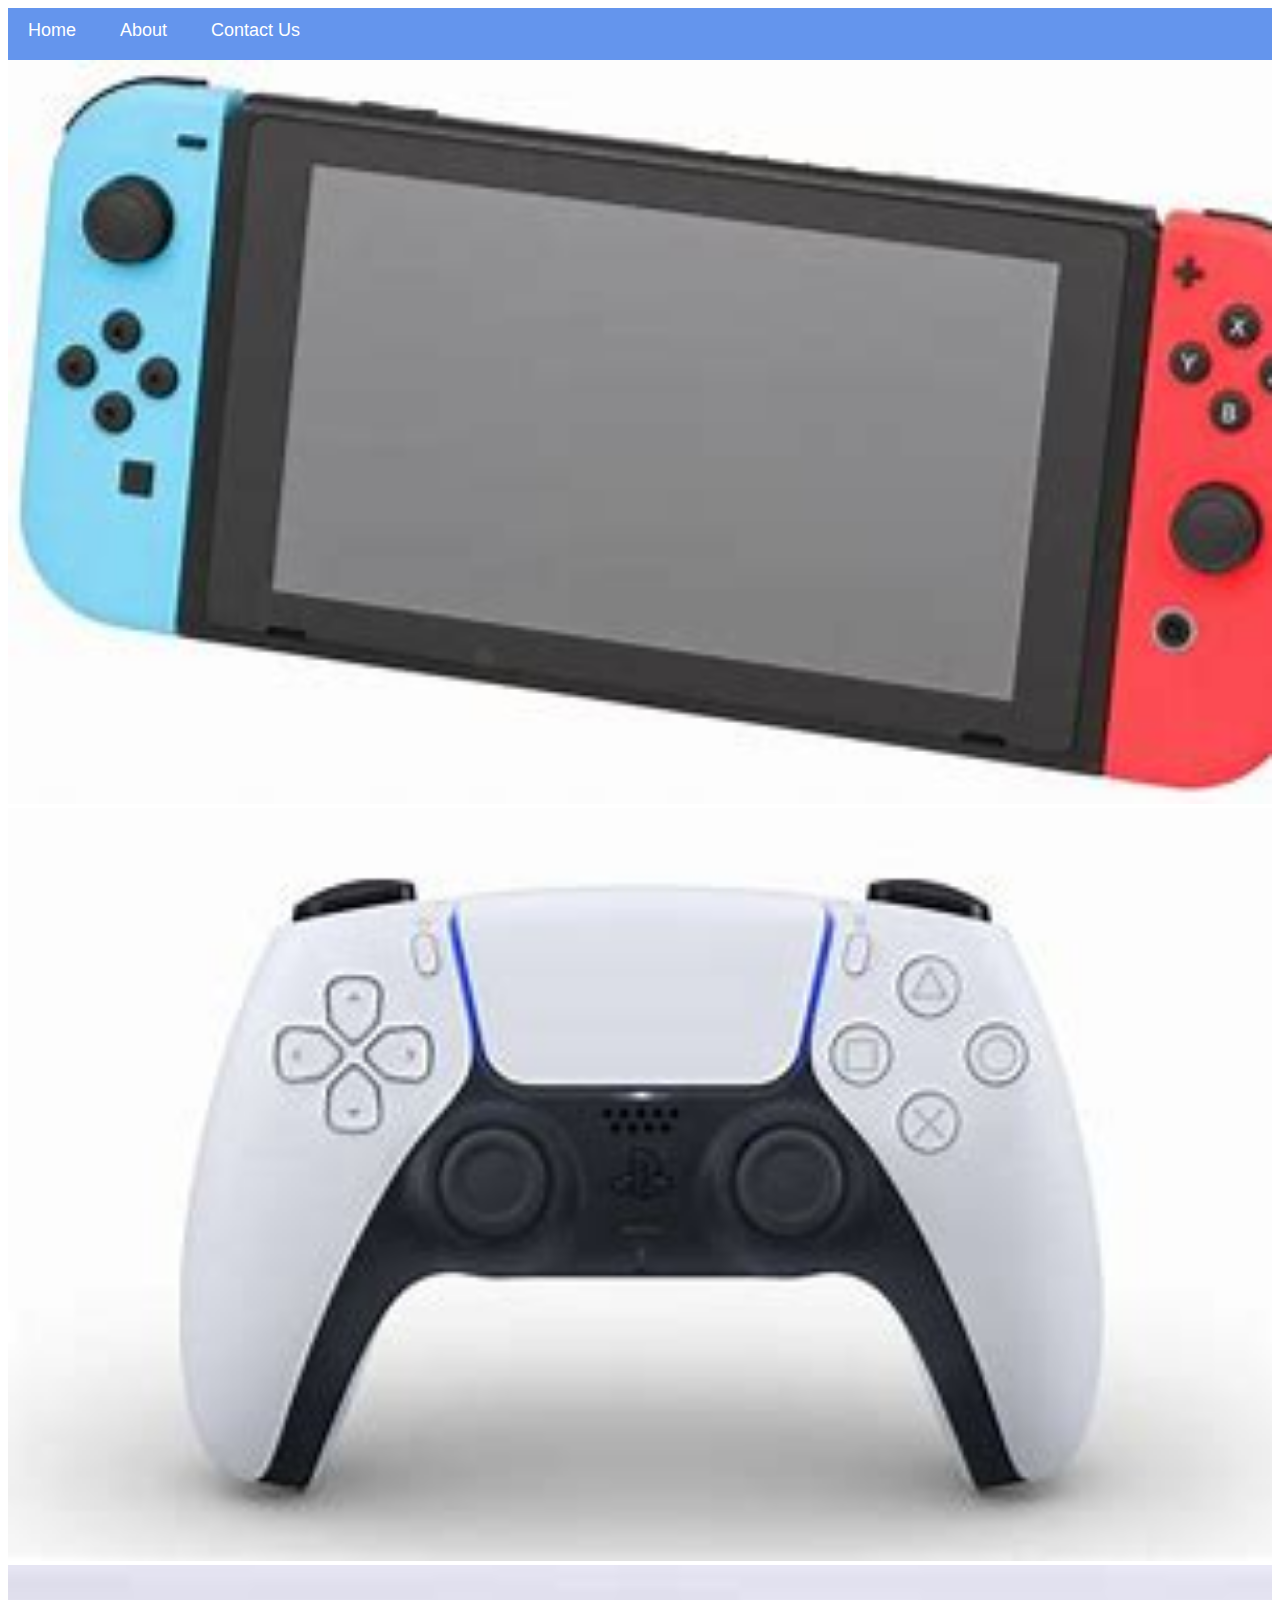
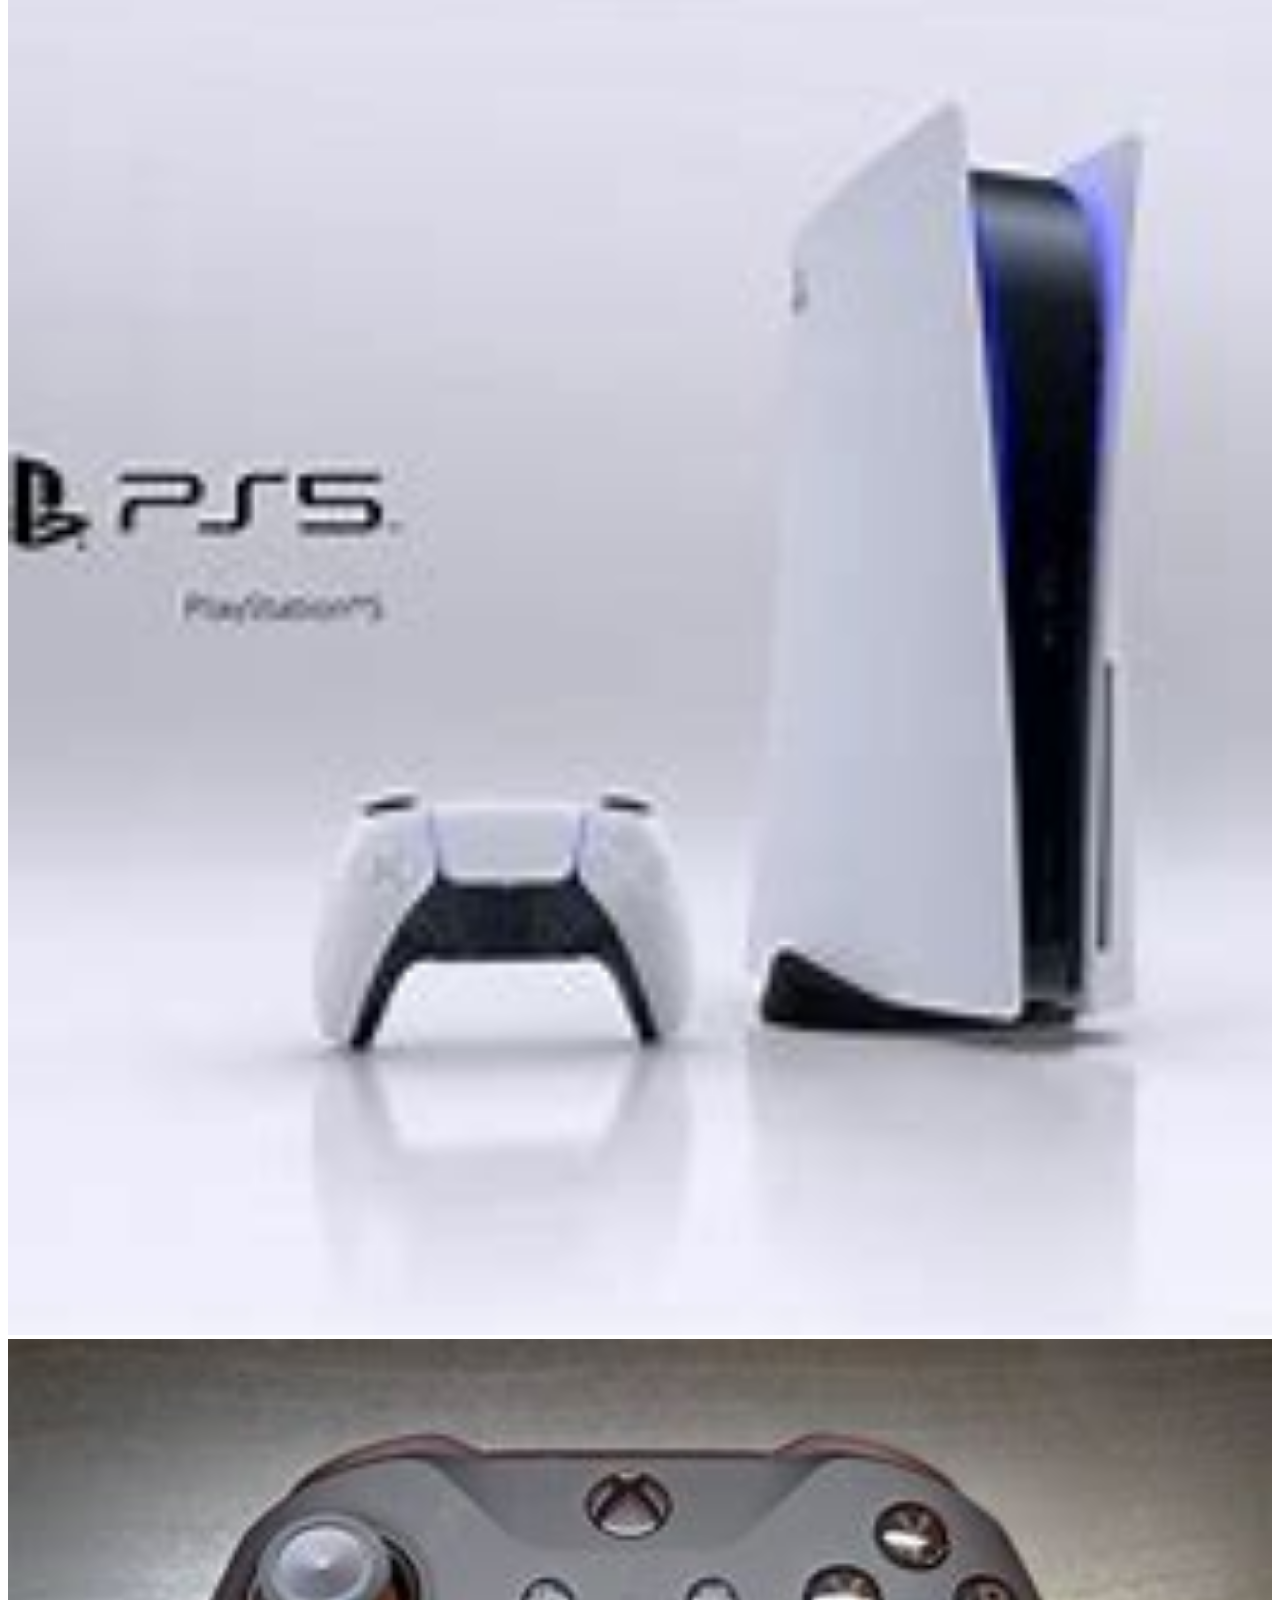
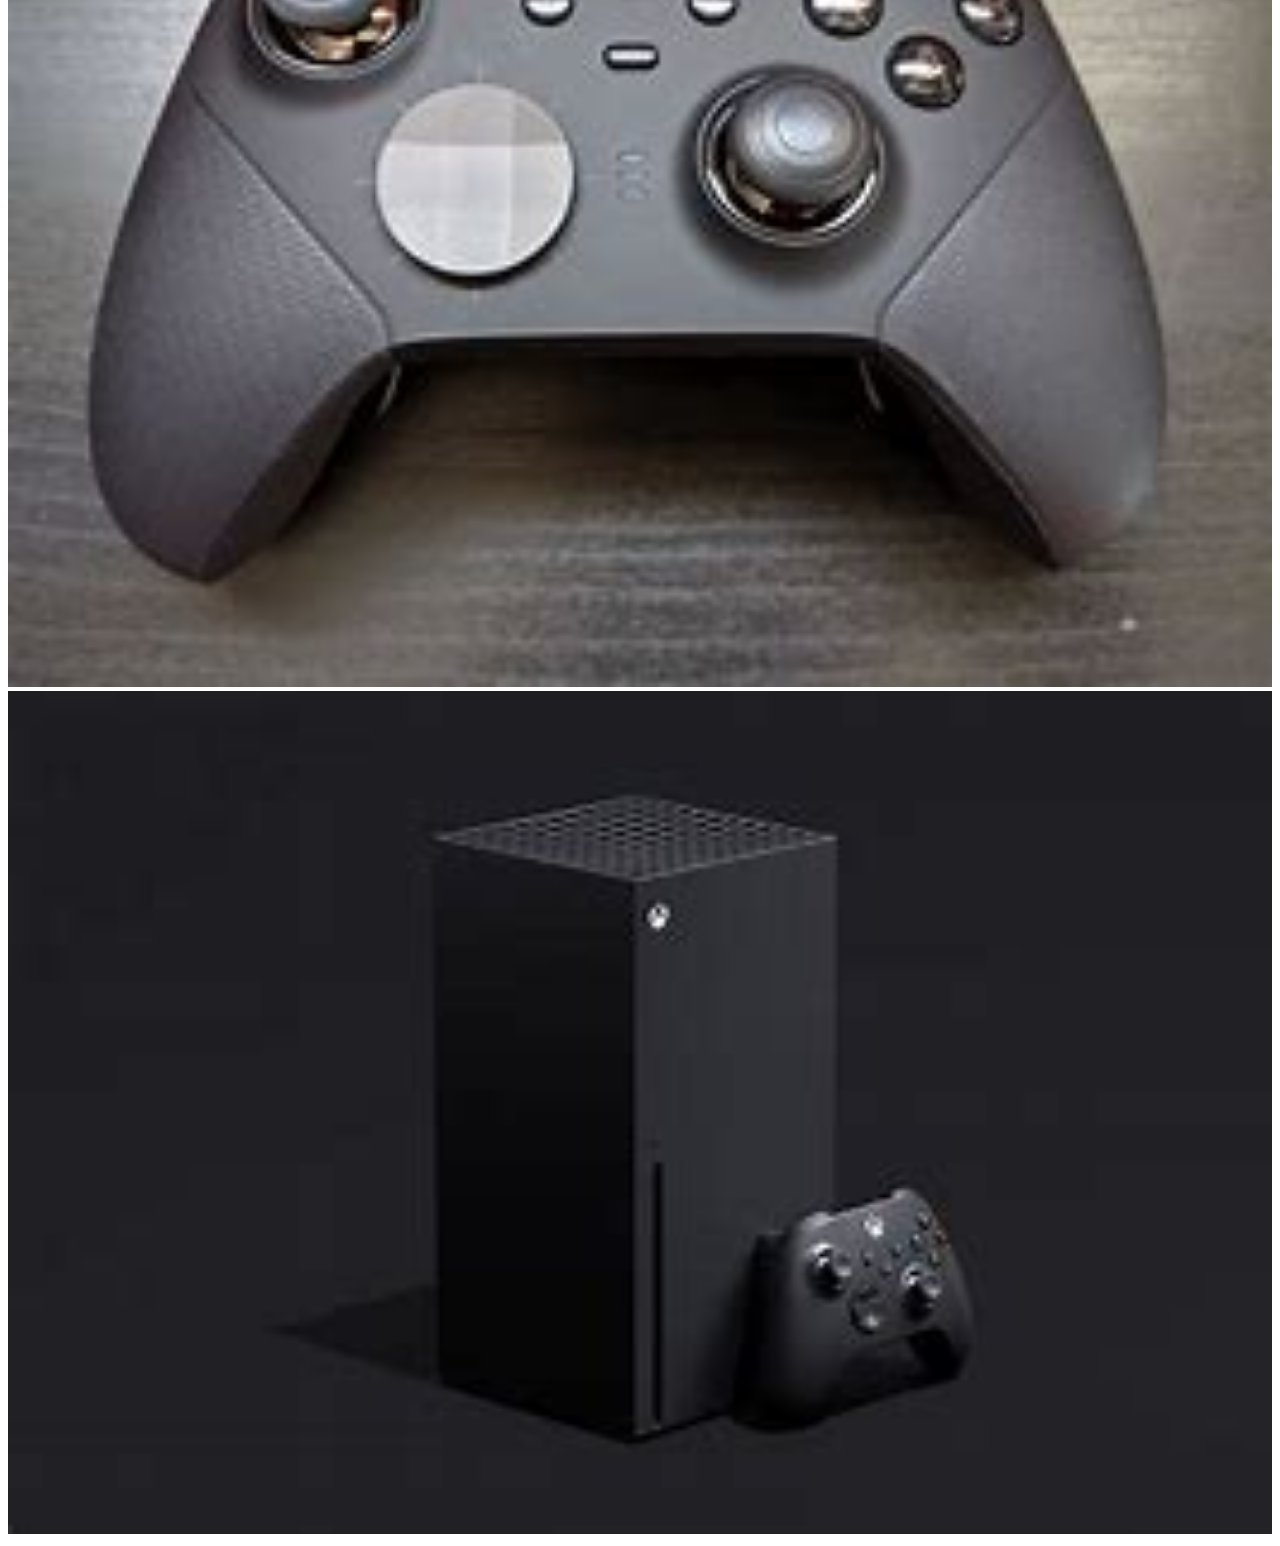
<file: index.html>
<!DOCTYPE html>
<html>
      <head>
            <link rel="stylesheet" href="style.css">
      </head>
      <body>
            <div id="menu">
                  <a href="index.html">Home</a>
                  <a href="about.html">About</a>
                  <a href="contact.html">Contact Us</a>
             </div>
           <div class="gallery">
                <a href="nintendo switch_1.html"><img src="images/nintendo switch_1.jfif"/></a>
                <a href="ps5 controller_1.html"><img src="images/ps5 controller_1.jfif"/></a>
                <a href="ps5_1.html"><img src="images/ps5_1.jfif"/></a>
                <a href="xbox controller_1.html"><img src="images/xbox controller_1.jfif"/></a>
                <a href="xbox series x_1.html"><img src="images/xbox series x_1.jfif"/></a>
           </div>
      </body>
</html>
</file>
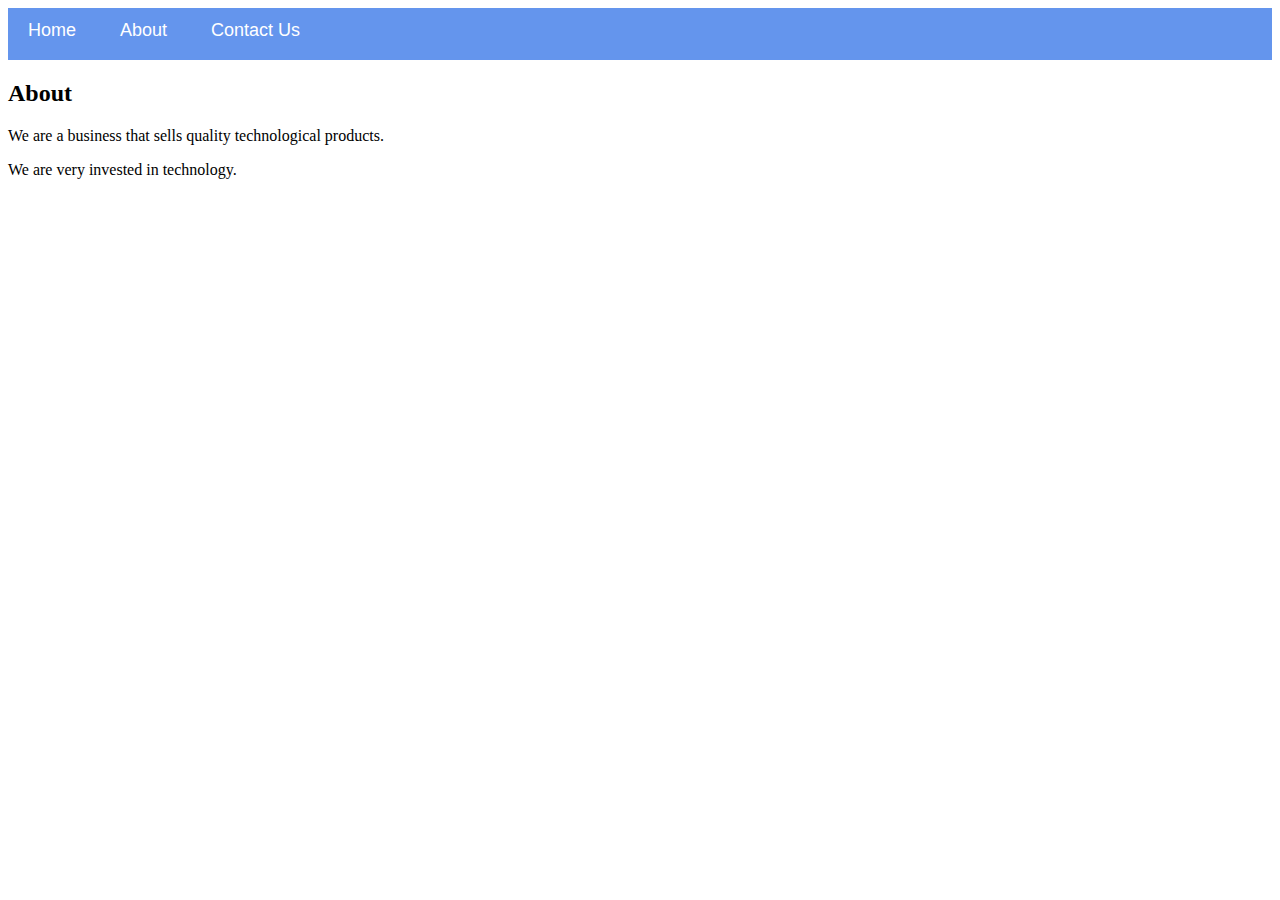
<file: about.html>
<!DOCTYPE html>
<html>
    <head>
        <link rel="stylesheet" href="style.css">
    </head>
    <body>
        <div id="menu">
            <a href="index.html">Home</a>
            <a href="about.html">About</a>
            <a href="contact.html">Contact Us</a>
       </div>
        <h2>About</h2>
        <p>We are a business that sells quality technological products.</p>
        <p>We are very invested in technology.</p>
    </body>
</html>
</file>
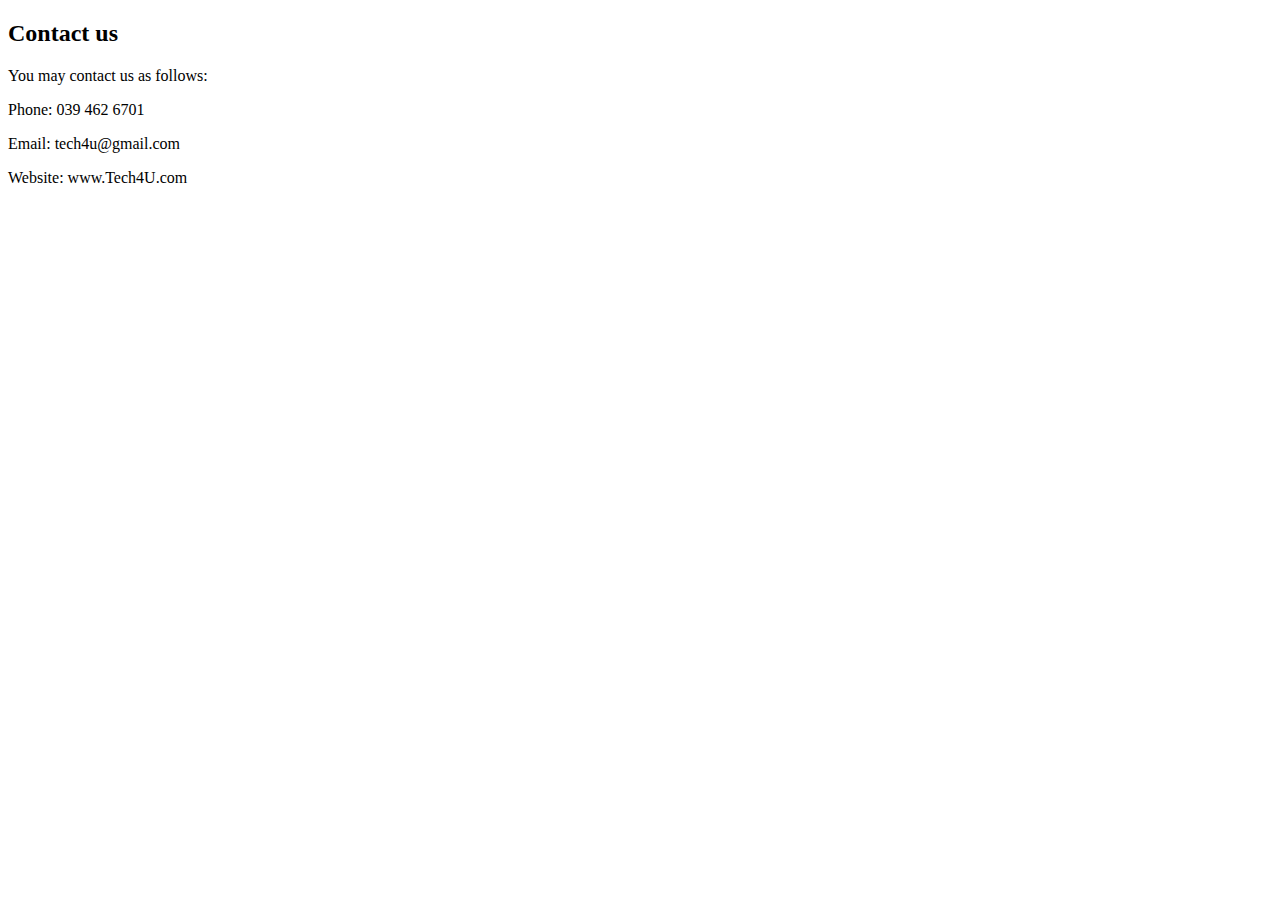
<file: contact.html>
<!DOCTYPE html>
<html>
    <head>
        <link rel="stylesheet" href="style.css">
    </head>
    <body>
        <h2>Contact us</h2>
        <p>You may contact us as follows:</p>
        <p>Phone: 039 462 6701</p>
        <p>Email: tech4u@gmail.com</p>
        <p>Website: www.Tech4U.com</p>
    </body>
</html>
</file>
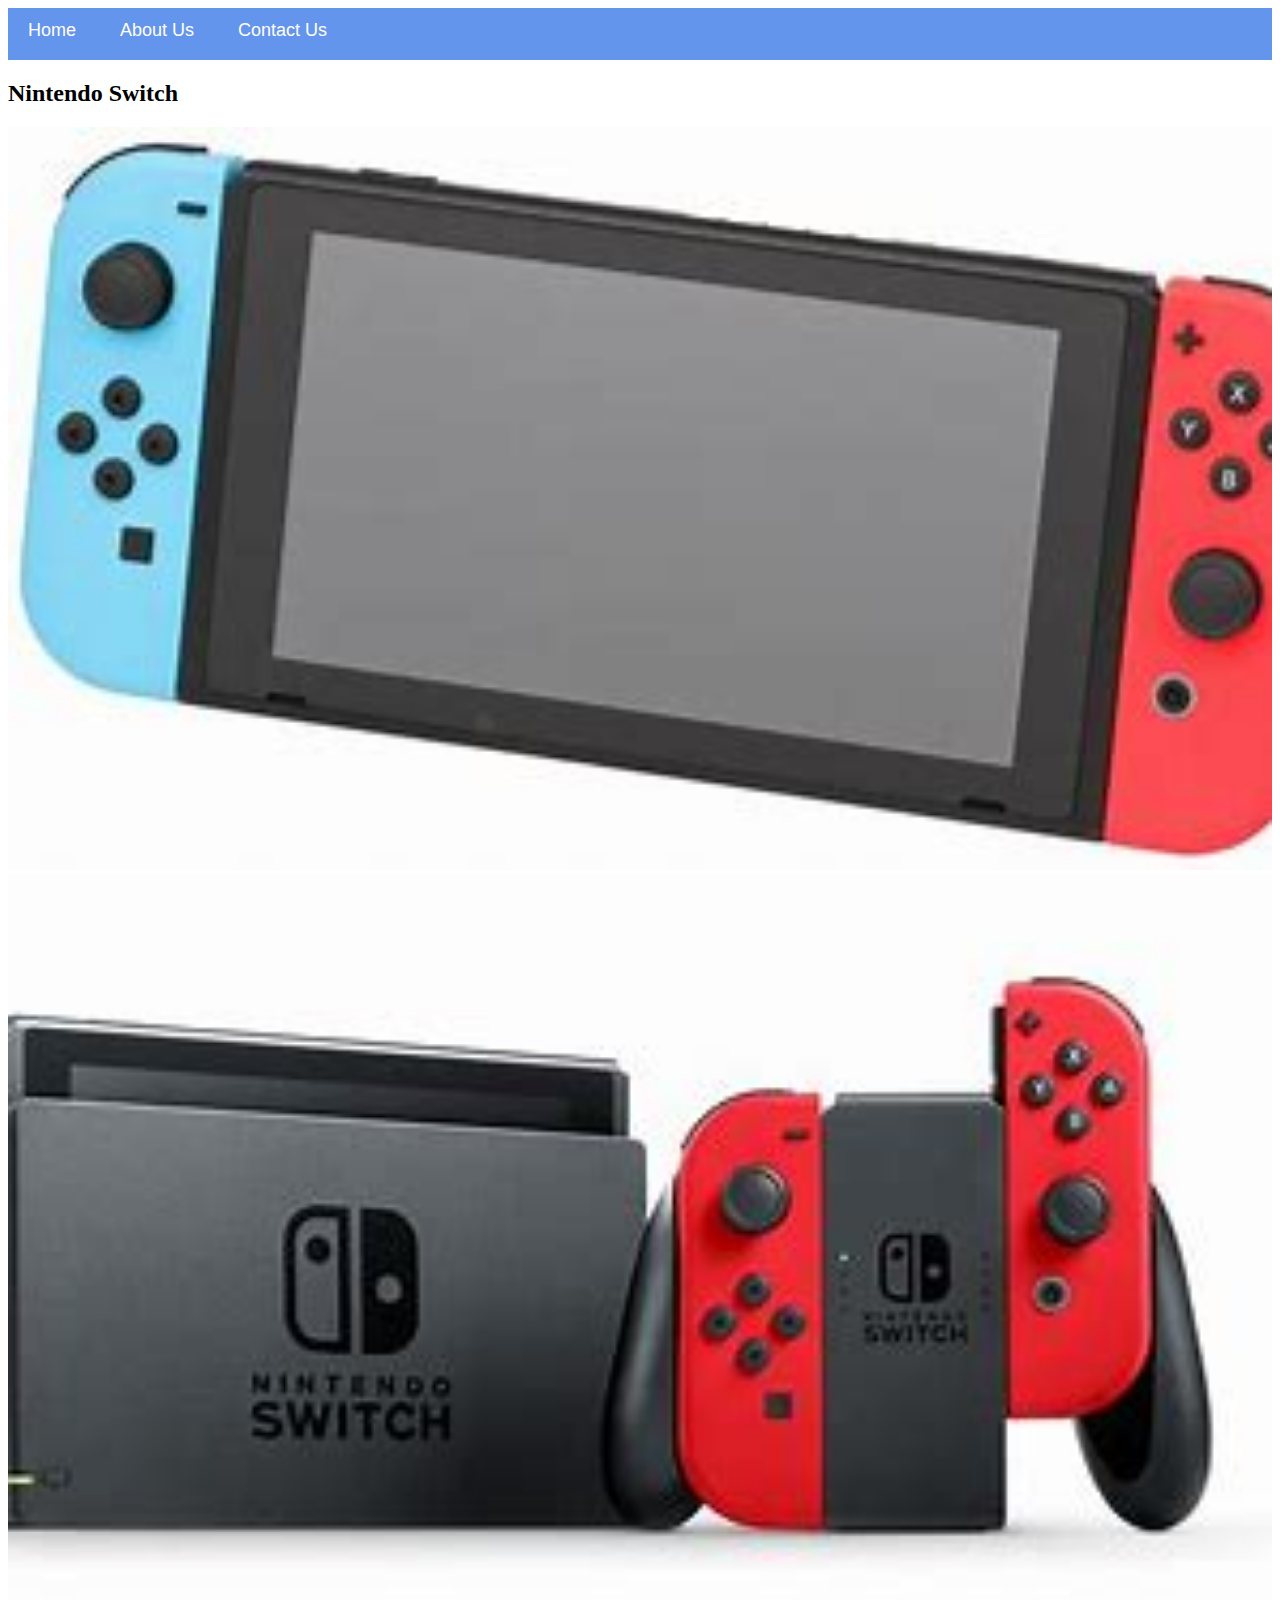
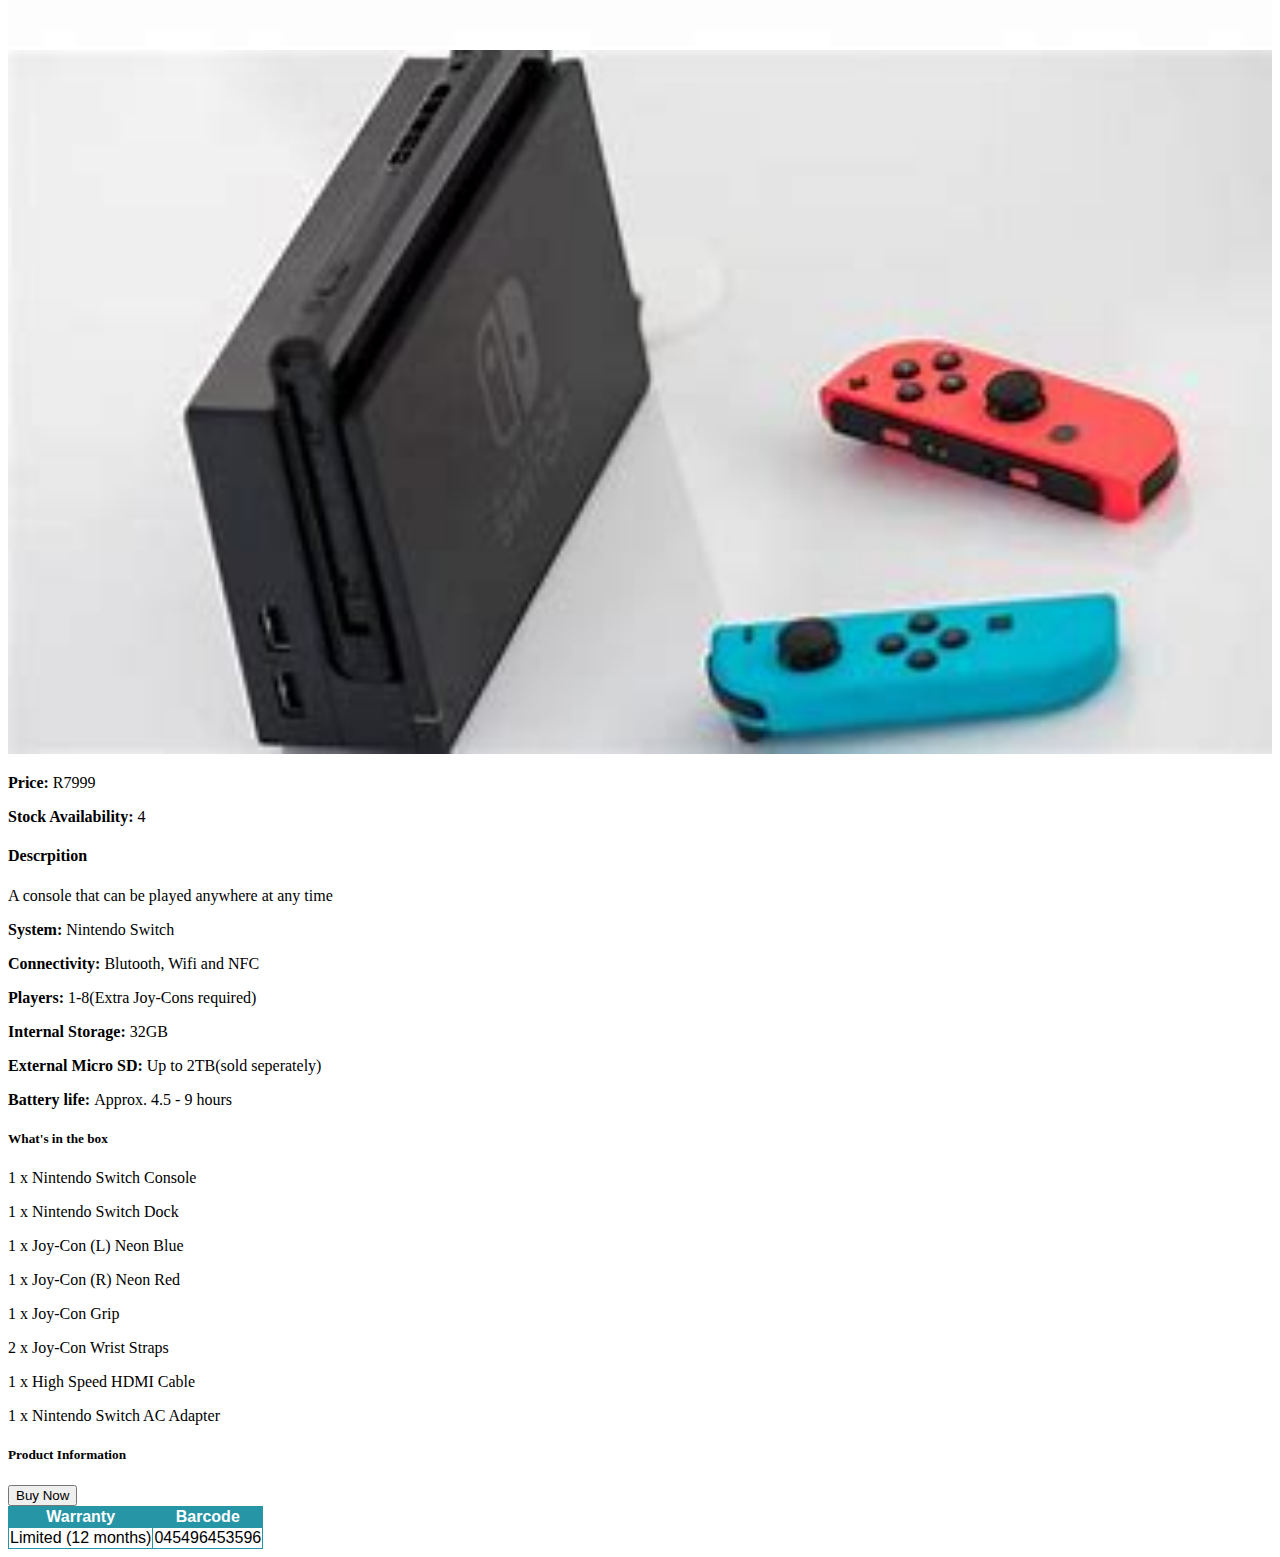
<file: nintendo switch_1.html>
<!DOCTYPE html>
<html>
      <head> 
           <link rel="stylesheet" href="style.css"> 
       </head>
 
       <body> 
         <div id="menu">
            <a href="index.html">Home</a>
            <a href="about.html">About Us</a>
            <a href="contact.html">Contact Us</a>
       </div>
          <h2>Nintendo Switch</h2>
          <div class="gallery"> 
             <img src="images/nintendo switch_1.jfif">
             <img src="images/nintendo switch_2.jfif">
             <img src="images/nintendo switch_3.jfif">
          </div> 
          <p><b>Price: </b> R7999</p> 
          <p><b>Stock Availability: </b> 4</p> 
          <h4>Descrpition</h4>
          <p>A console that can be played anywhere at any time</p>
          <p><b>System: </b> Nintendo Switch</p>
          <P><b>Connectivity: </b> Blutooth, Wifi and NFC</P>
          <p><b>Players: </b> 1-8(Extra Joy-Cons required)</p>
          <p><b>Internal Storage: </b> 32GB</p>
          <p><b>External Micro SD: </b> Up to 2TB(sold seperately)</p>
          <p><b>Battery life: </b> Approx. 4.5 - 9 hours</p>
          <h5>What's in the box</h5>
          <p>1 x Nintendo Switch Console</p>
          <p>1 x Nintendo Switch Dock</p>
          <p>1 x Joy-Con (L) Neon Blue</p>
          <p>1 x Joy-Con (R) Neon Red</p>
          <p>1 x Joy-Con Grip</p>
          <p>2 x Joy-Con Wrist Straps</p>
          <p>1 x High Speed HDMI Cable</p>
          <p>1 x Nintendo Switch AC Adapter</p>
          <h5>Product Information</h5>
          <table border="1">
            <tr>
               <th>Warranty</th>
               <th>Barcode</th>
            </tr>

            <tr>
               <td>Limited (12 months)</td>
               <td>045496453596</td>
            </tr>
            <button>Buy Now</button>
         </body>
</html>
</file>
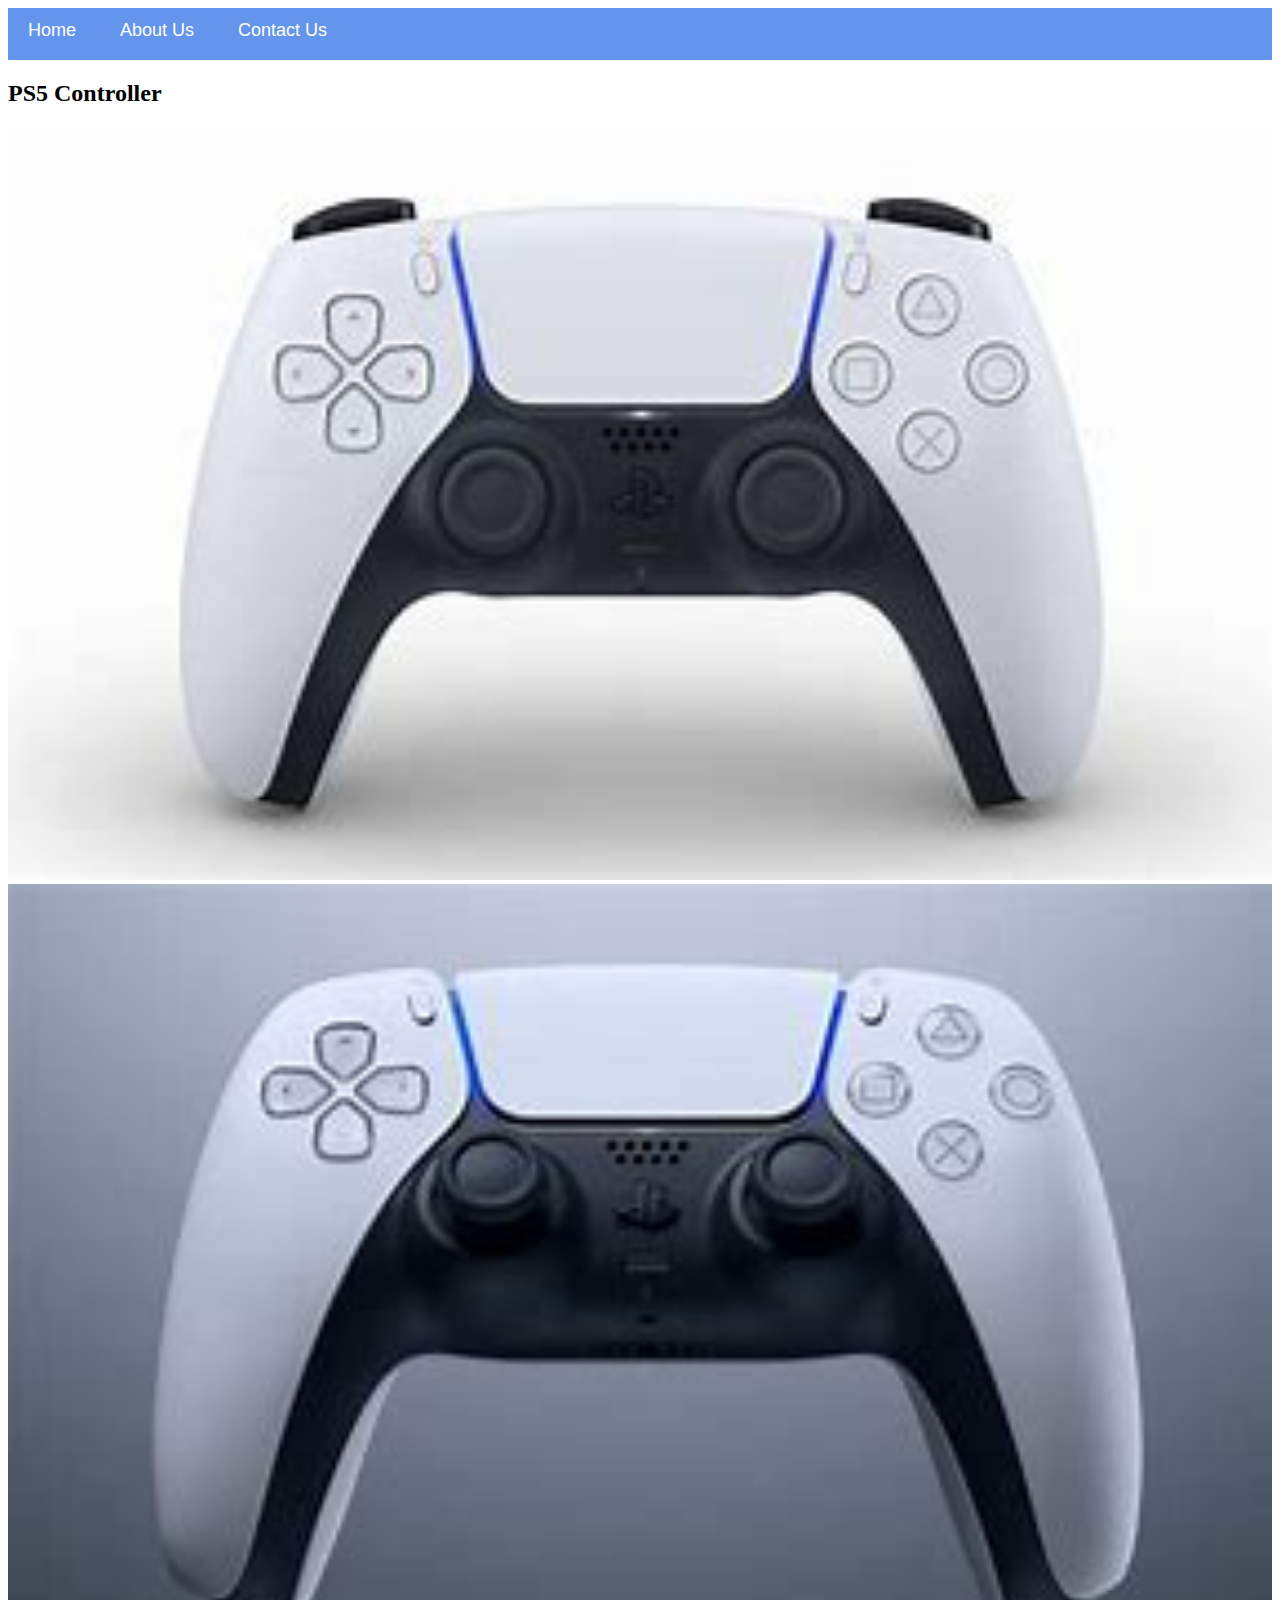
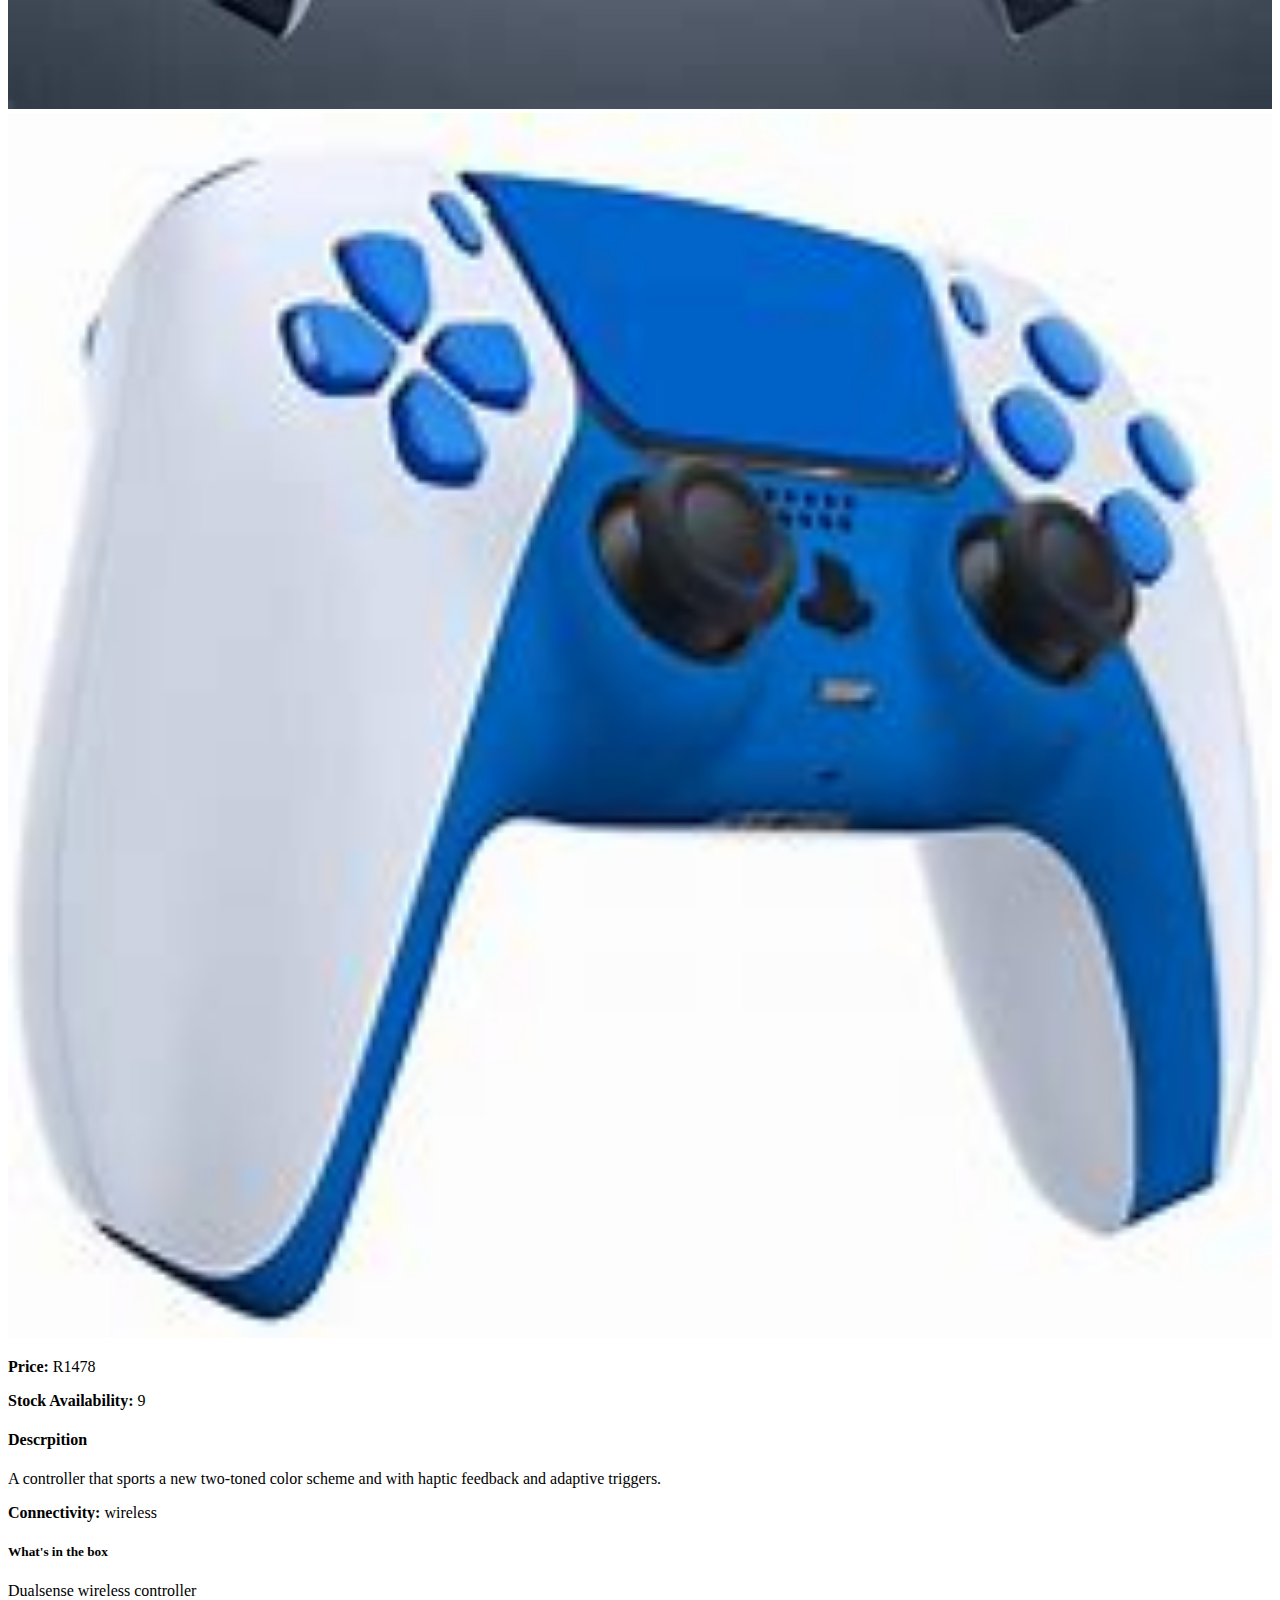
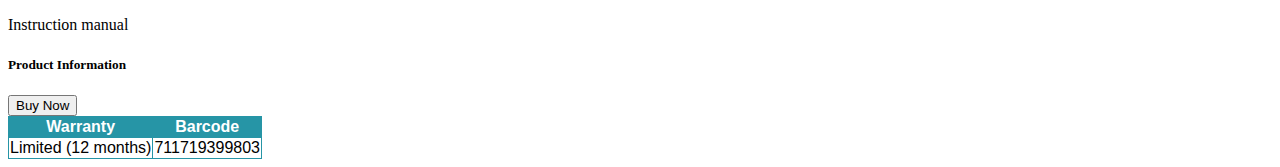
<file: ps5 controller_1.html>
<!DOCTYPE html>
<html>
      <head> 
           <link rel="stylesheet" href="style.css"> 
       </head>
 
       <body> 
         <div id="menu">
            <a href="index.html">Home</a>
            <a href="about.html">About Us</a>
            <a href="contact.html">Contact Us</a>
       </div>
          <h2>PS5 Controller</h2>
          <div class="gallery"> 
             <img src="images/ps5 controller_1.jfif">
             <img src="images/ps5 controller_2.jfif">
             <img src="images/ps5 controller_3.jfif">
          </div> 
          <p><b>Price: </b> R1478</p> 
          <p><b>Stock Availability: </b> 9</p> 
          <h4>Descrpition</h4>
          <p>A controller that sports a new two-toned color scheme and with haptic feedback and adaptive triggers.</p>
          <P><b>Connectivity: </b> wireless</p>
          <h5>What's in the box</h5>
          <p>Dualsense wireless controller</p>
          <p>Instruction manual</p>
          <h5>Product Information</h5>
          <table border="1">
            <tr>
               <th>Warranty</th>
               <th>Barcode</th>
            </tr>

            <tr>
               <td>Limited (12 months)</td>
               <td>711719399803</td>
            </tr>
            <button>Buy Now</button>
      </body>
</html>
</file>
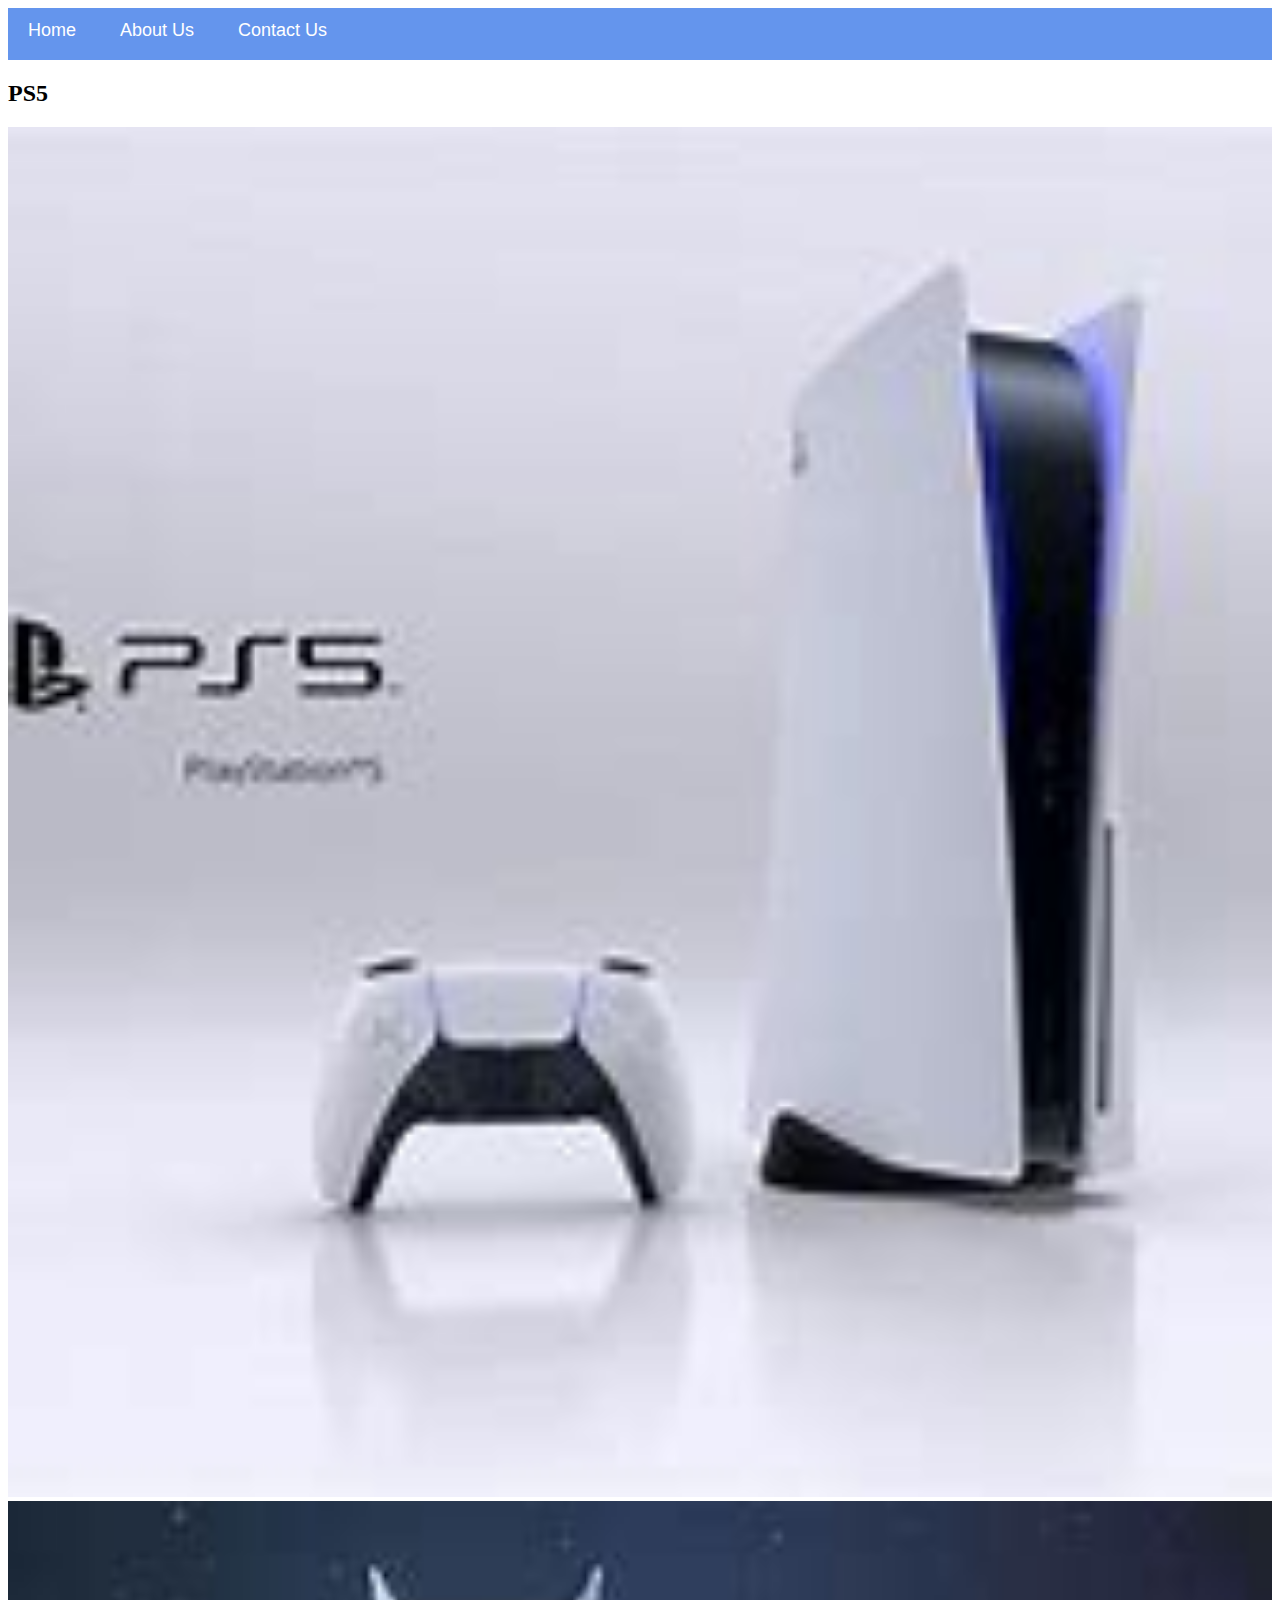
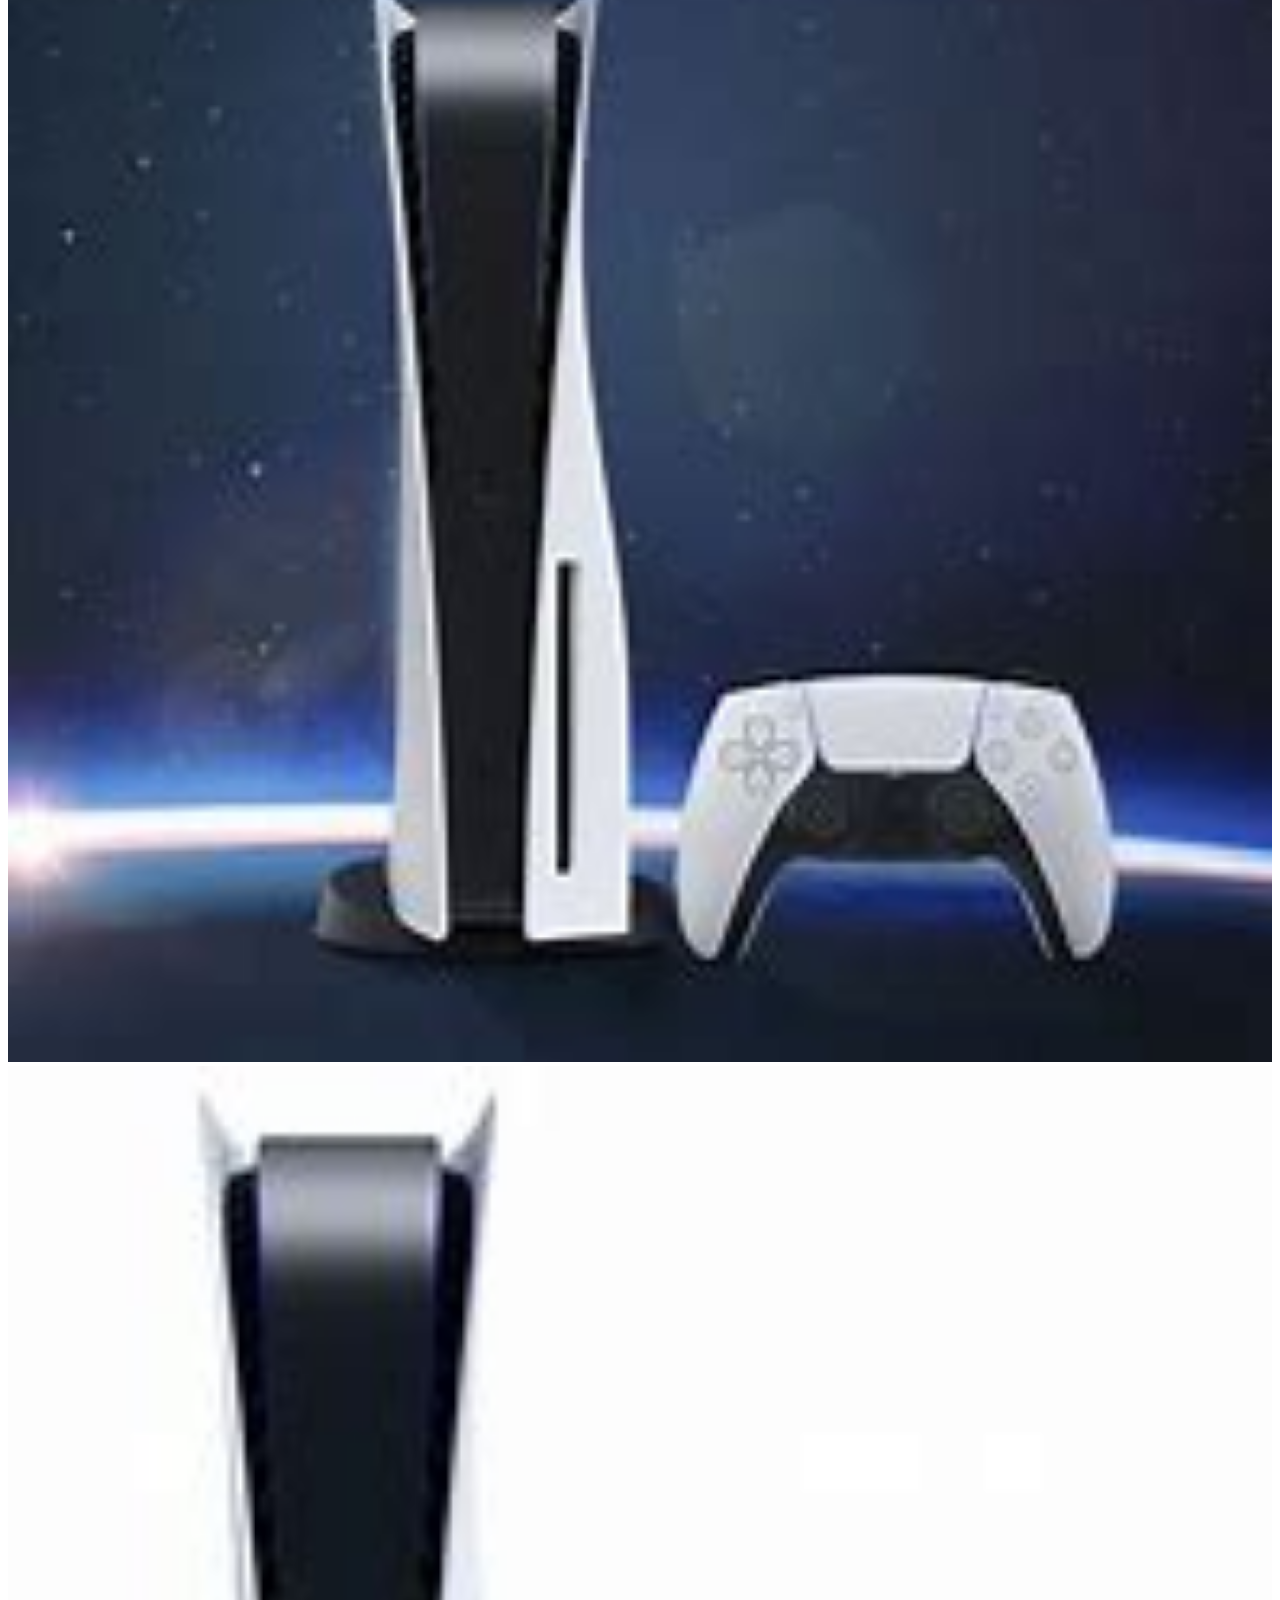
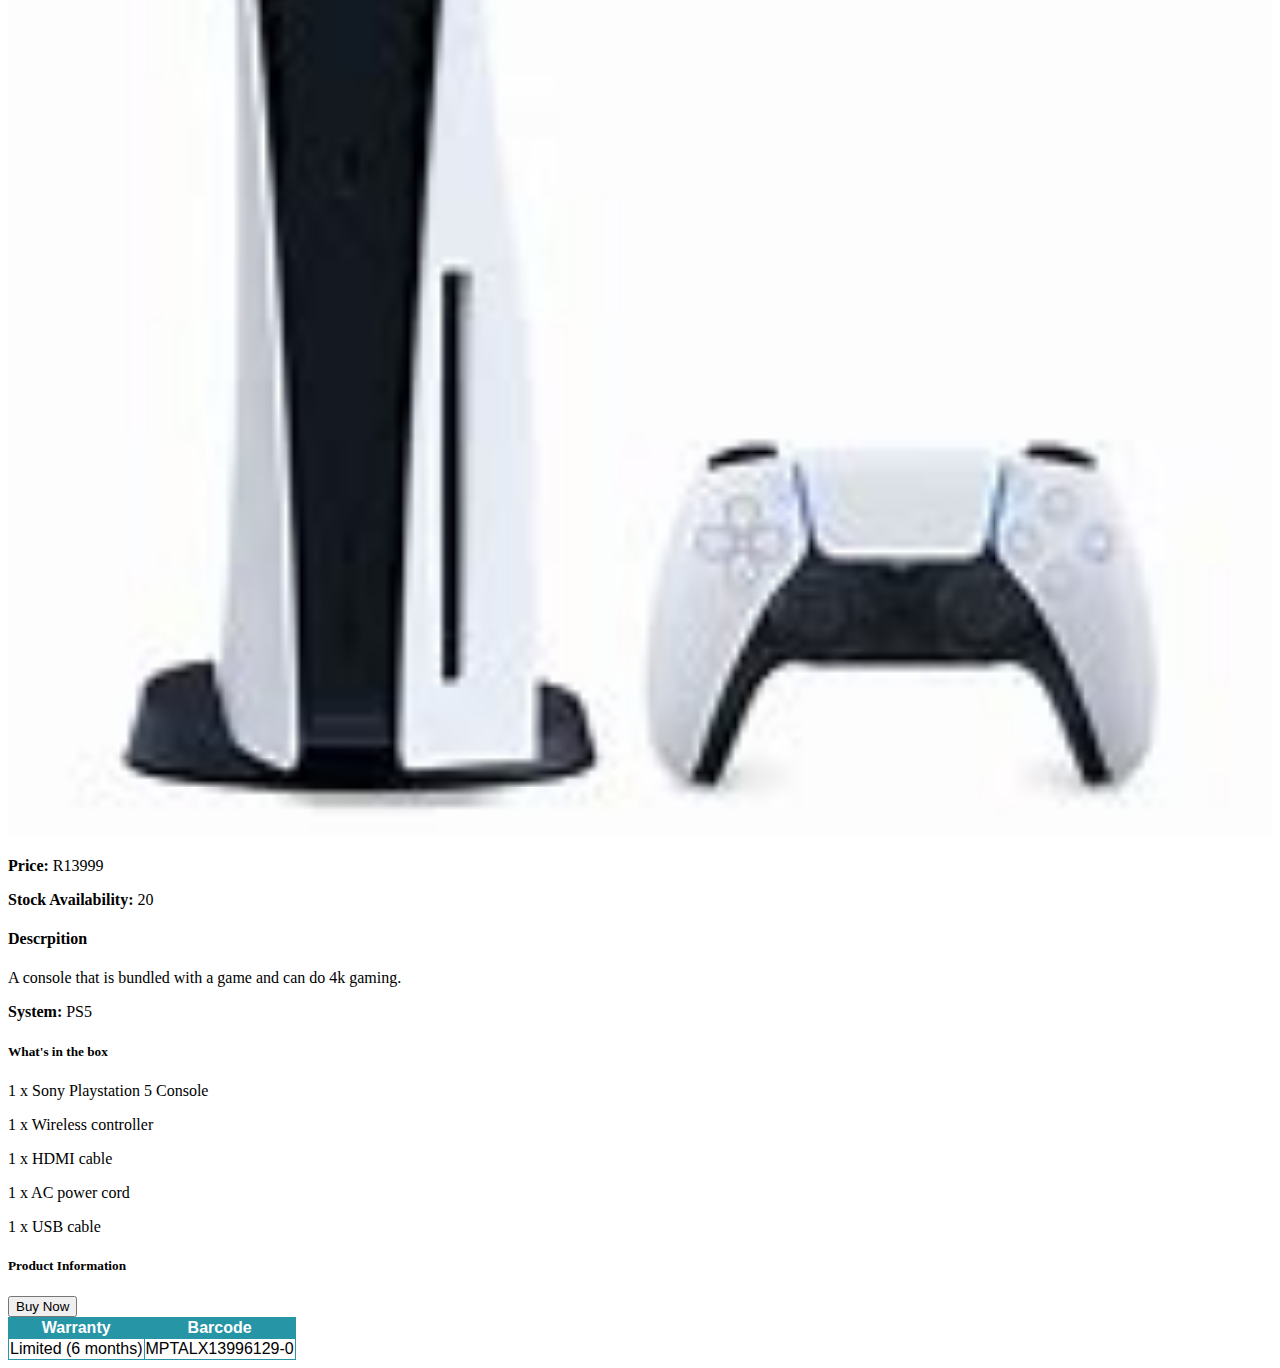
<file: ps5_1.html>
<!DOCTYPE html>
<html>
      <head> 
           <link rel="stylesheet" href="style.css"> 
       </head>
 
       <body> 
         <div id="menu">
            <a href="index.html">Home</a>
            <a href="about.html">About Us</a>
            <a href="contact.html">Contact Us</a>
       </div>
          <h2>PS5</h2>
          <div class="gallery"> 
             <img src="images/ps5_1.jfif">
             <img src="images/ps5_2.jfif">
             <img src="images/ps5_3.jfif">
          </div> 
          <p><b>Price: </b> R13999</p> 
          <p><b>Stock Availability: </b> 20</p> 
          <h4>Descrpition</h4>
          <p>A console that is bundled with a game and can do 4k gaming.</p>
          <p><b>System:</b> PS5</p>
          <h5>What's in the box</h5>
          <p>1 x Sony Playstation 5 Console</p>
          <p>1 x Wireless controller</p>
          <p>1 x HDMI cable</p>
          <p>1 x AC power cord</p>
          <p>1 x USB cable</p>
          <h5>Product Information</h5>
          <table border="1">
            <tr>
               <th>Warranty</th>
               <th>Barcode</th>
            </tr>

            <tr>
               <td>Limited (6 months)</td>
               <td>MPTALX13996129-0</td>
            </tr>
            <button>Buy Now</button>
         </body>
</html>
</file>
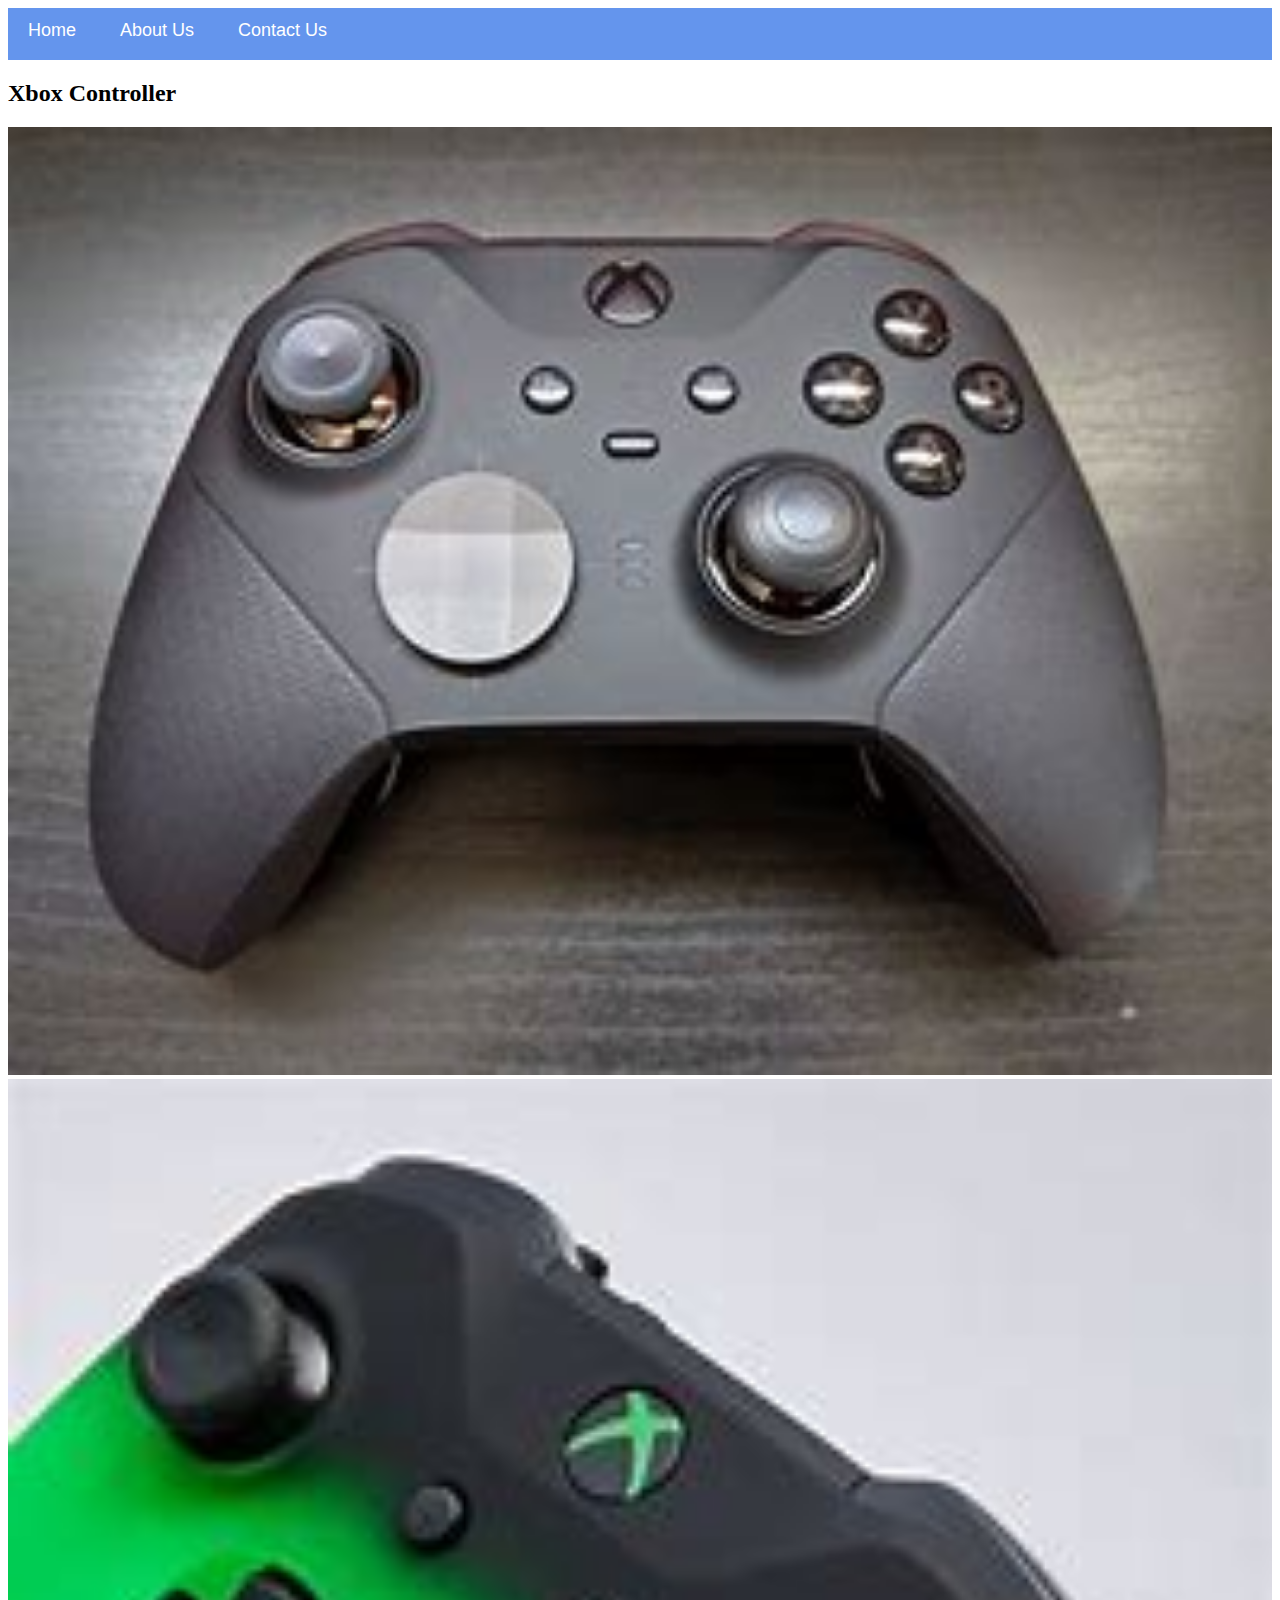
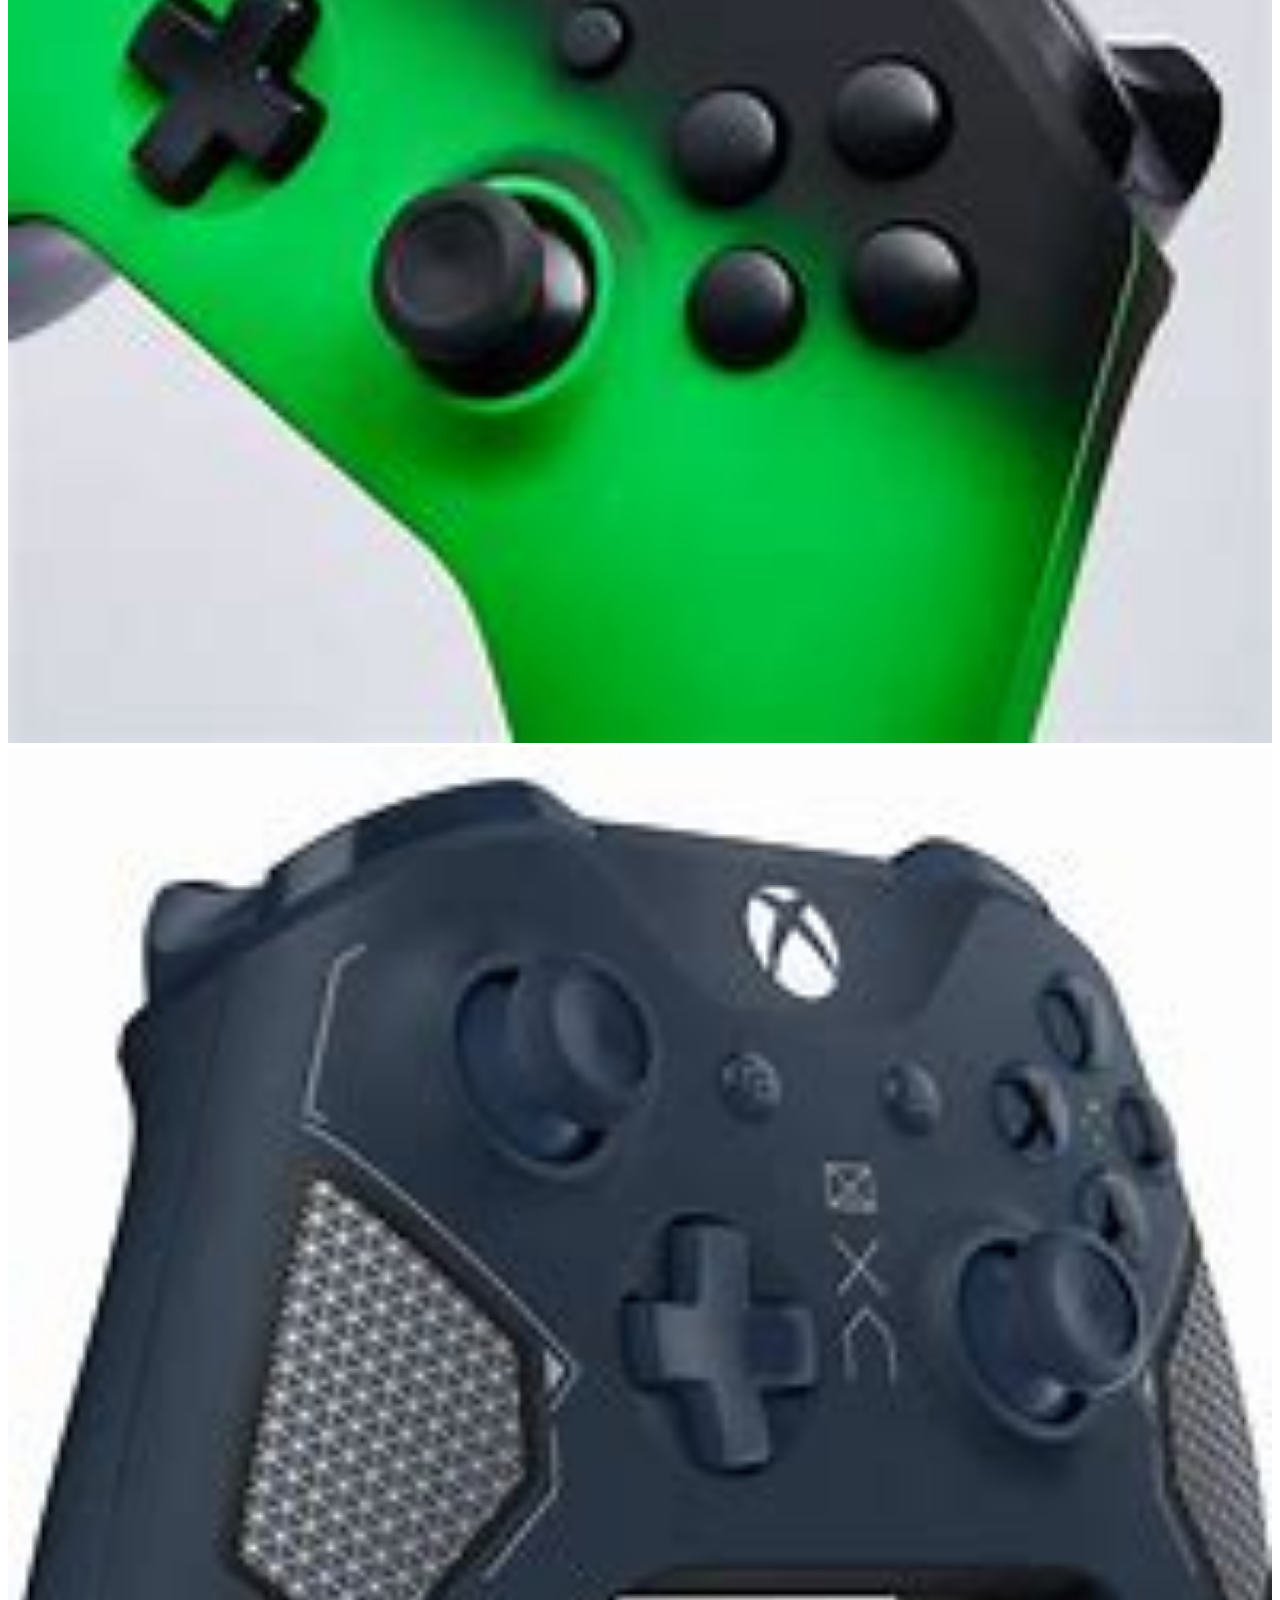
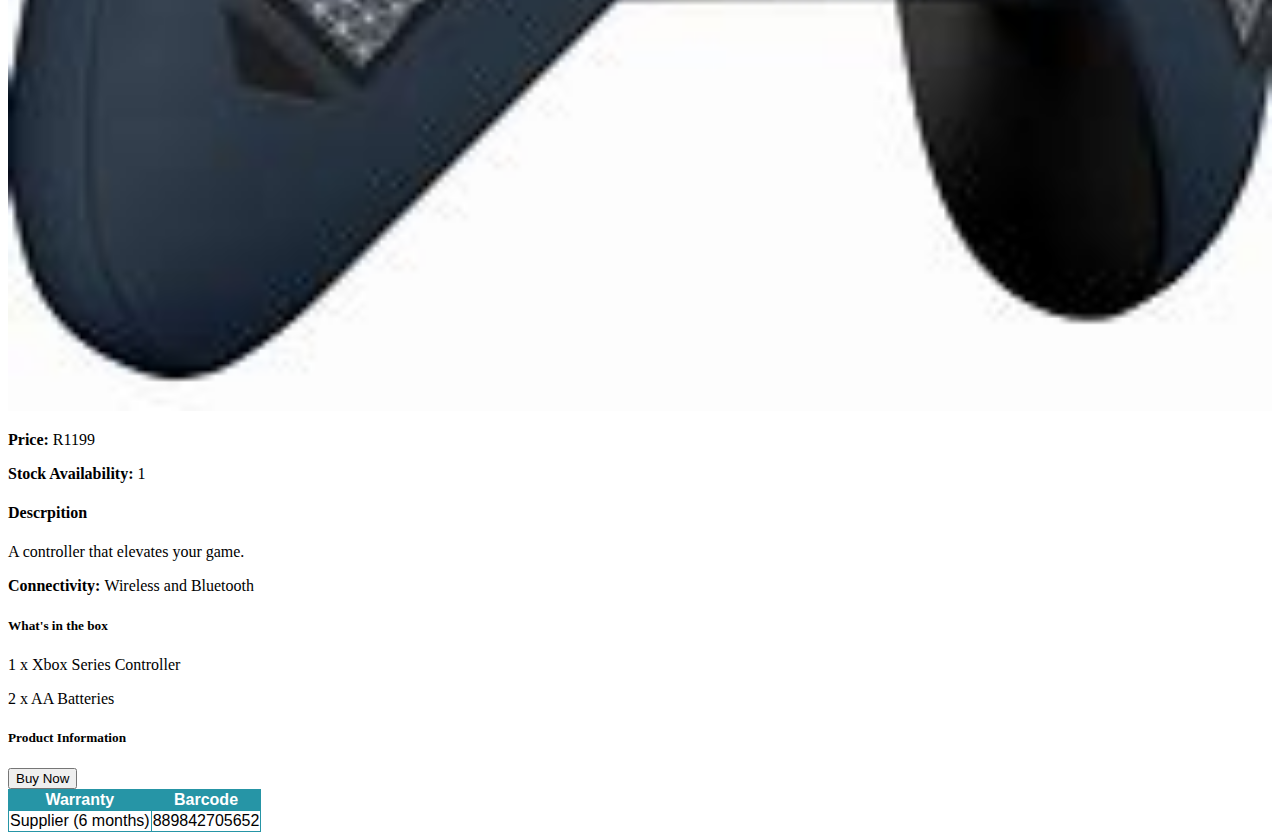
<file: xbox controller_1.html>
<!DOCTYPE html>
<html>
      <head> 
           <link rel="stylesheet" href="style.css"> 
       </head>
 
       <body> 
         <div id="menu">
            <a href="index.html">Home</a>
            <a href="about.html">About Us</a>
            <a href="contact.html">Contact Us</a>
       </div>
          <h2>Xbox Controller</h2>
          <div class="gallery"> 
             <img src="images/xbox controller_1.jfif">
             <img src="images/xbox controller_2.jfif">
             <img src="images/xbox controller_3.jfif">
          </div> 
          <p><b>Price: </b> R1199</p> 
          <p><b>Stock Availability: </b> 1</p> 
          <h4>Descrpition</h4>
          <p>A controller that elevates your game.</p>
          <P><b>Connectivity: </b> Wireless and Bluetooth</p>
          <h5>What's in the box</h5>
          <p>1 x Xbox Series Controller</p>
          <p>2 x AA Batteries</p>
          <h5>Product Information</h5>
          <table border="1">
            <tr>
               <th>Warranty</th>
               <th>Barcode</th>
            </tr>

            <tr>
               <td>Supplier (6 months)</td>
               <td>889842705652</td>
            </tr>
            <button>Buy Now</button>
      </body>
</html>
</file>
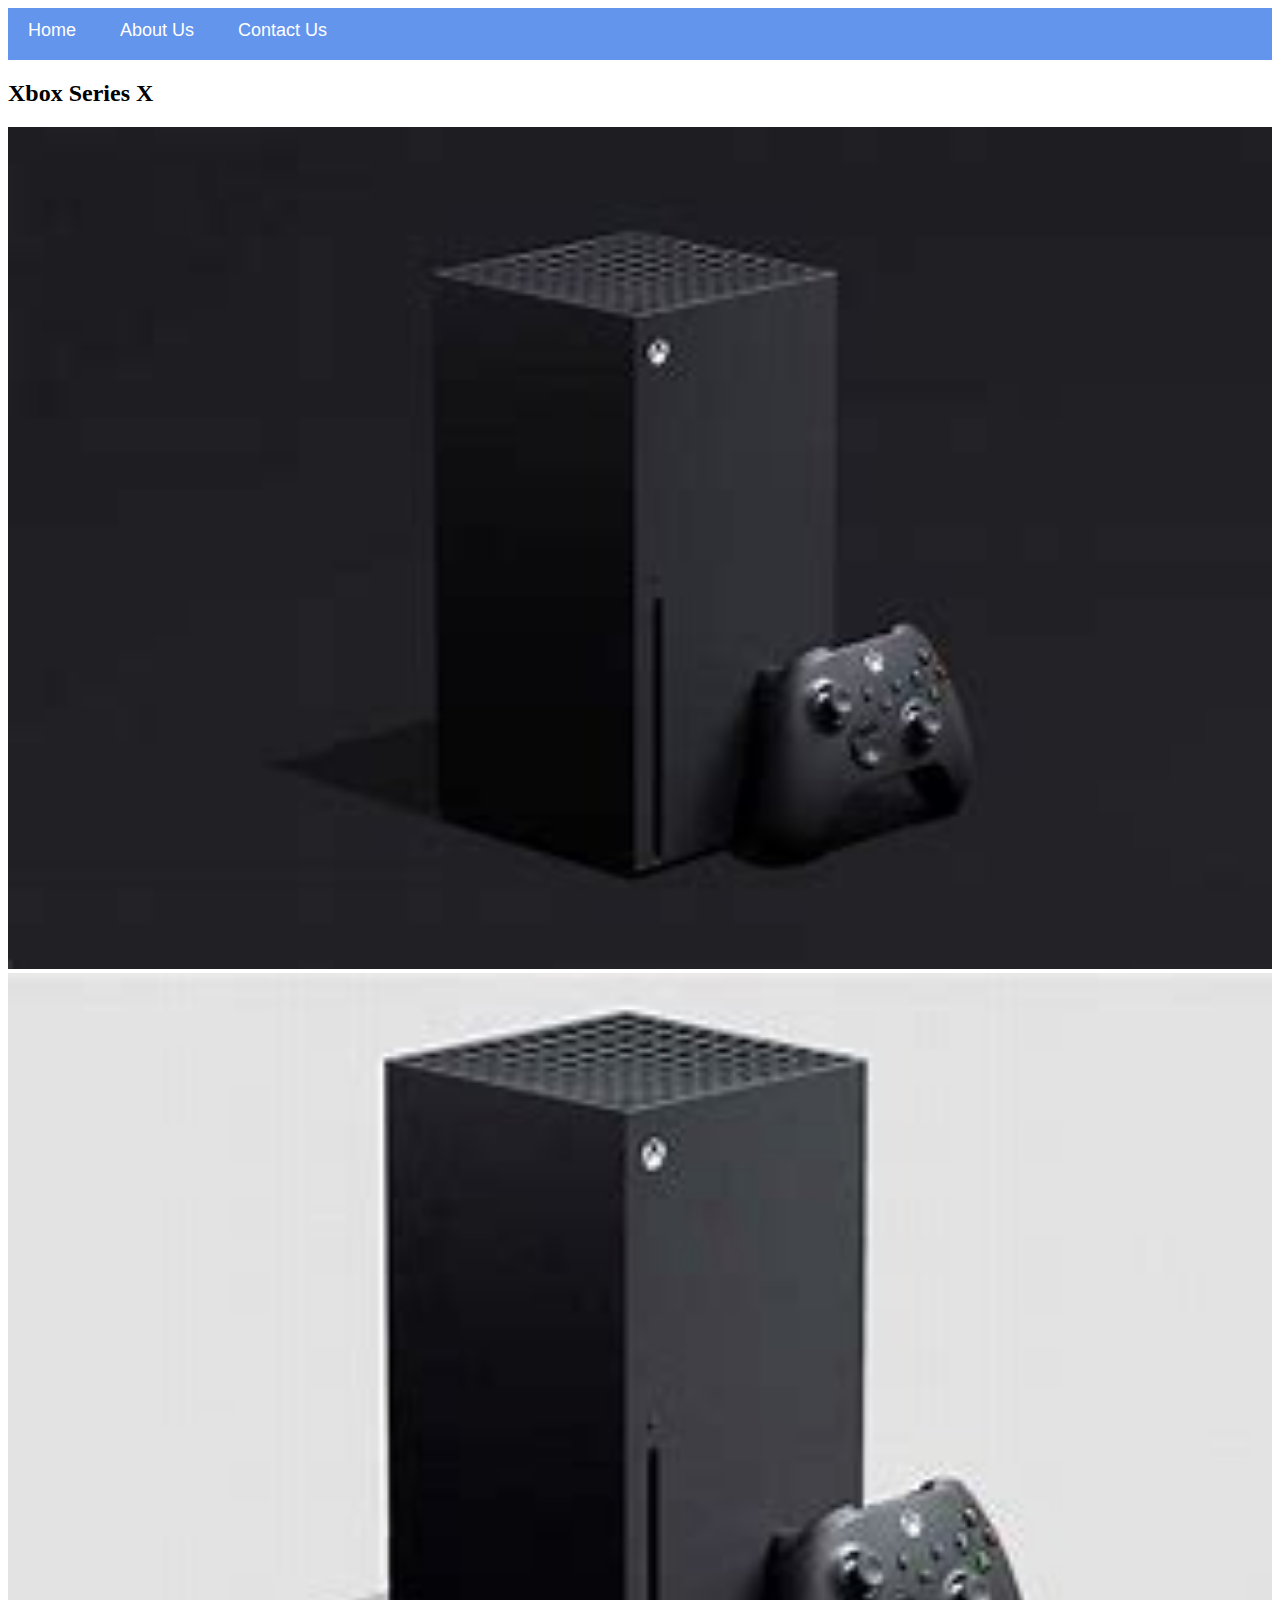
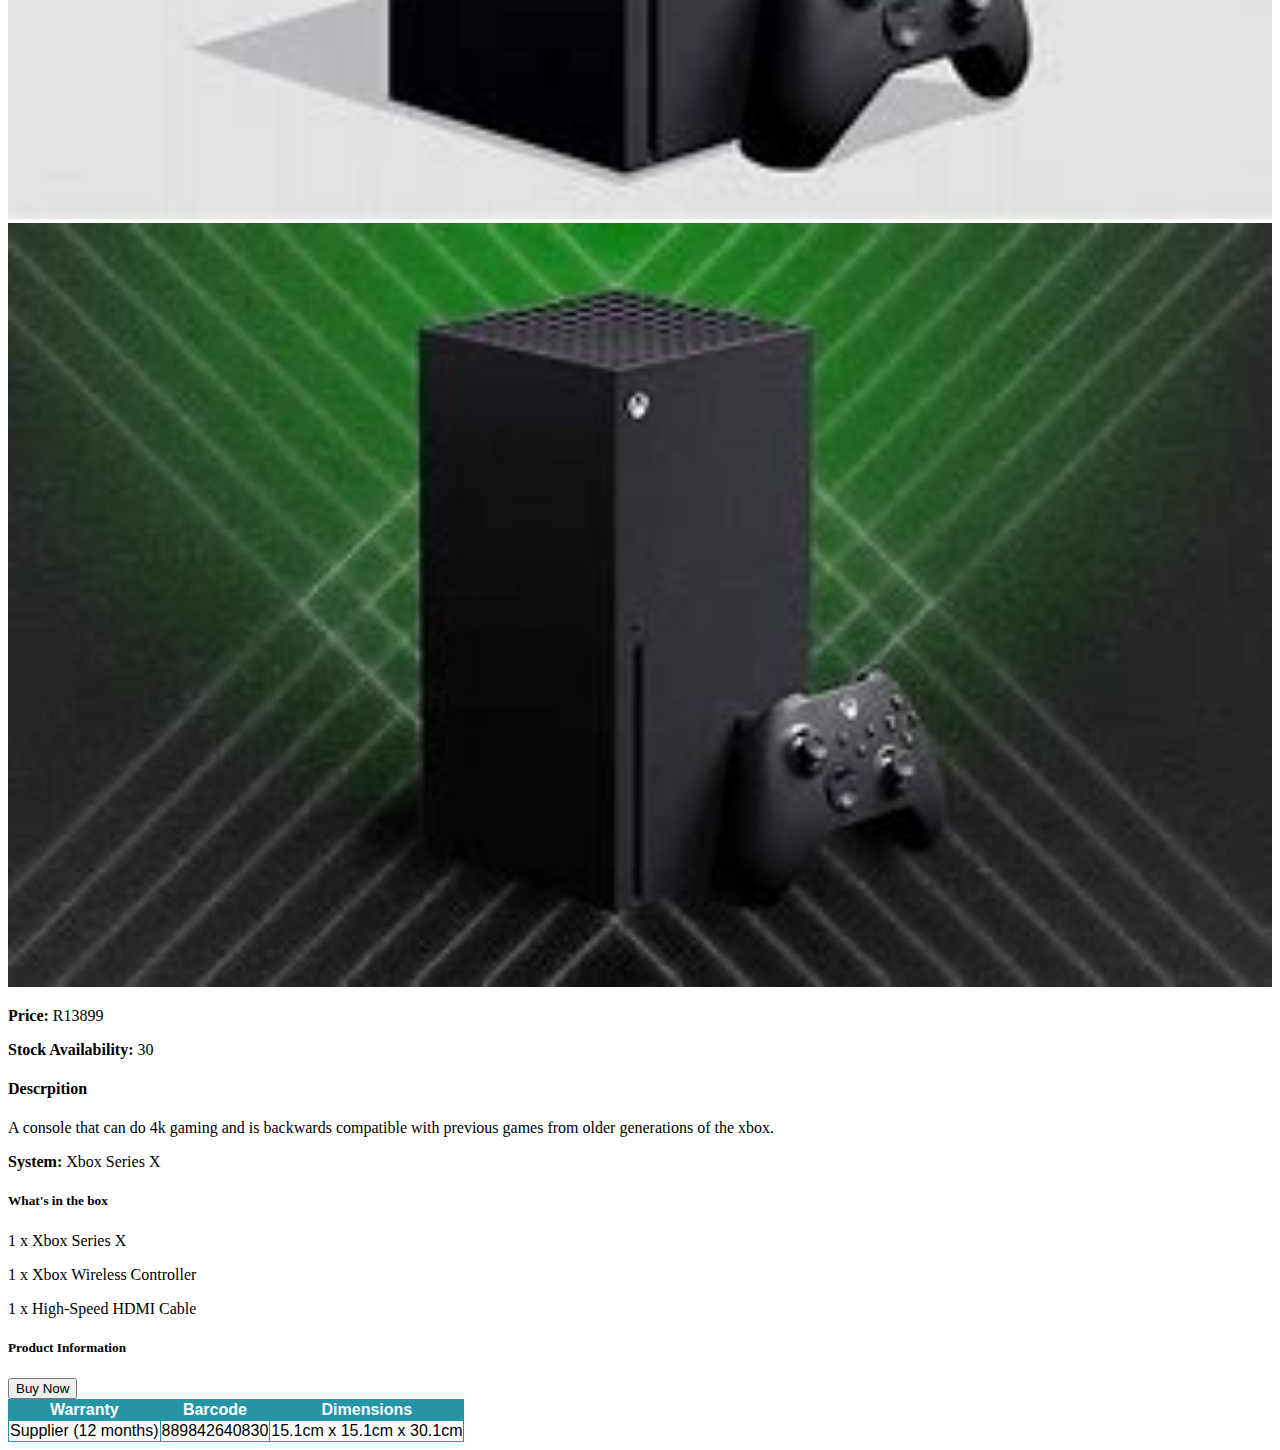
<file: xbox series x_1.html>
<!DOCTYPE html>
<html>
      <head> 
           <link rel="stylesheet" href="style.css"> 
       </head>
 
       <body> 
         <div id="menu">
            <a href="index.html">Home</a>
            <a href="about.html">About Us</a>
            <a href="contact.html">Contact Us</a>
       </div>
          <h2>Xbox Series X</h2>
          <div class="gallery"> 
             <img src="images/xbox series x_1.jfif">
             <img src="images/xbox series x_2.jfif">
             <img src="images/xbox series x_3.jfif">
          </div> 
          <p><b>Price: </b> R13899</p> 
          <p><b>Stock Availability: </b> 30</p> 
          <h4>Descrpition</h4>
          <p>A console that can do 4k gaming and is backwards compatible with previous games from older generations of the xbox.</p>
          <p><b>System:</b> Xbox Series X</p>
          <h5>What's in the box</h5>
          <p>1 x Xbox Series X</p>
          <p>1 x Xbox Wireless Controller</p>
          <p>1 x High-Speed HDMI Cable</p>
          <h5>Product Information</h5>
          <table border="1">
            <tr>
               <th>Warranty</th>
               <th>Barcode</th>
               <th>Dimensions</th>
            </tr>

            <tr>
               <td>Supplier (12 months)</td>
               <td>889842640830</td>
               <td>15.1cm x 15.1cm x 30.1cm</td>
            </tr>
            <button>Buy Now</button>
         </body>
</html>
</file>
<file: style.css>
.gallery img{
    width: 100%;
}

#menu{
    width:100%;
    height:40px;
    background-color: cornflowerblue;
    padding-top: 12px;
}

#menu a{
    color:#ffffff;
    font-family: Helvetica, sans-serif;
    font-size: 18px;
    text-decoration:none;
    font-weight: 800px;
    
    padding-left: 20px;
    padding-right: 20px;
}

#menu a:hover{
     color: #5077bd;
}

table{
    font-family : Helvetica, sans-serif;
    border-collapse: collapse;
    border-width   : 1px;
    border-style   : solid;
    border-color   : #2695A6;
}

th {
    font-weight: 800;
    background-color: #2695A6;
    color           : #ffffff;
}
</file>
